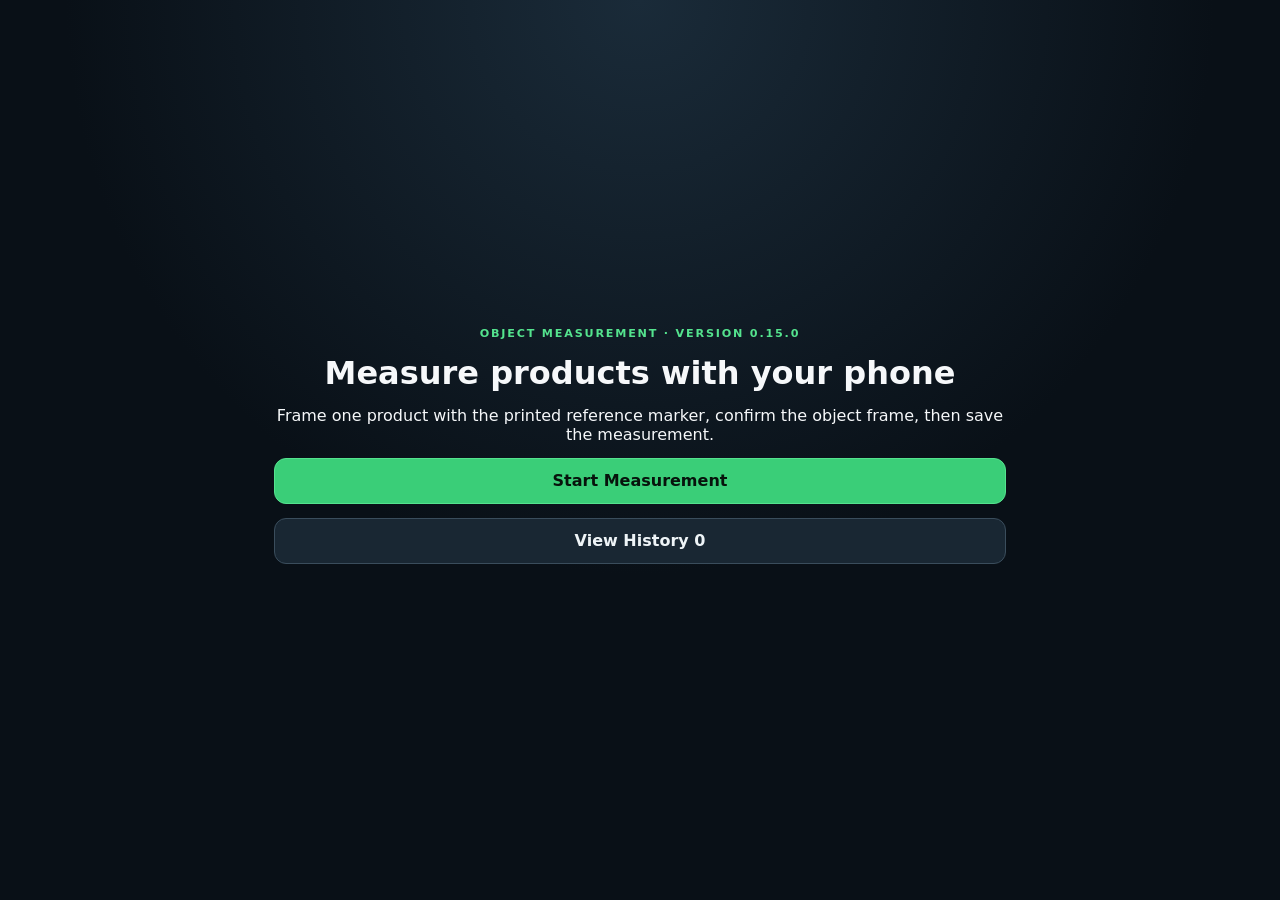
<file: index.html>
<!doctype html>
<html lang="en">
<head>
  <meta charset="UTF-8">
  <meta name="viewport" content="width=device-width, initial-scale=1, viewport-fit=cover">
  <meta name="theme-color" content="#101820">
  <meta name="apple-mobile-web-app-capable" content="yes">
  <meta name="apple-mobile-web-app-status-bar-style" content="black-translucent">
  <title>Live Object Frame</title>
  <link rel="manifest" href="manifest.webmanifest">
  <link rel="icon" href="icon.svg" type="image/svg+xml">
  <link rel="stylesheet" href="styles.css?v=0.15.0">
</head>
<body>
  <main id="homePage" class="home-page">
    <p class="eyebrow">OBJECT MEASUREMENT · VERSION 0.15.0</p>
    <h1>Measure products with your phone</h1>
    <p>Frame one product with the printed reference marker, confirm the object frame, then save the measurement.</p>
    <button id="startMeasurementButton" class="primary" type="button">Start Measurement</button>
    <button id="homeHistoryButton" type="button">View History <span id="homeHistoryCount">0</span></button>
  </main>

  <main id="measurementPage" class="app-shell" hidden>
    <header class="topbar">
      <div>
        <p class="eyebrow">PHASE 2B · VERSION 0.15.0</p>
        <h1>Live Object Frame</h1>
      </div>
      <div class="header-actions">
        <button id="homeButton" class="compact" type="button">Home</button>
        <button id="historyButton" class="compact" type="button">History <span id="historyCount">0</span></button>
        <span id="cameraState" class="pill idle">Camera off</span>
      </div>
    </header>

    <section class="viewer" id="viewer" aria-label="Live camera preview">
      <button id="newItemButton" class="new-item-corner" type="button">New Item</button>
      <video id="camera" autoplay muted playsinline></video>
      <canvas id="overlay"></canvas>
      <div id="emptyState" class="empty-state">
        <div class="camera-icon" aria-hidden="true"></div>
        <strong>Camera is not running</strong>
        <span>Tap Open Camera to begin.</span>
      </div>
      <div id="tapFocusIndicator" class="tap-focus-indicator" hidden></div><div class="safe-guide" aria-hidden="true"></div>
      <div id="liveMessage" class="live-message">Place one item near the centre</div>
      <button id="captureButton" class="capture-fab" type="button" aria-label="Capture object" title="Capture object" disabled>
        <svg viewBox="0 0 24 24" aria-hidden="true"><path d="M9 4 10.4 2h3.2L15 4h3.5A3.5 3.5 0 0 1 22 7.5v10a3.5 3.5 0 0 1-3.5 3.5h-13A3.5 3.5 0 0 1 2 17.5v-10A3.5 3.5 0 0 1 5.5 4H9Zm3 4a5 5 0 1 0 0 10 5 5 0 0 0 0-10Zm0 2.2a2.8 2.8 0 1 1 0 5.6 2.8 2.8 0 0 1 0-5.6Z"/></svg>
      </button>
    </section>

    <section class="controls">
      <button id="startButton" class="primary" type="button">Open Camera</button>
      <button id="calibrateButton" type="button" hidden disabled>Set Empty Background</button><button id="detectButton" type="button" hidden disabled>Detect Object</button>
      <div class="upload-control-row"><button id="uploadImageButton" type="button">Upload Image</button><input id="uploadImageInput" type="file" accept="image/*" hidden></div>
    </section>

    <div class="reference-picker"><label for="referenceSize">Reference Paper Size</label><select id="referenceSize"><option value="5">5 × 5 cm</option><option value="10">10 × 10 cm</option><option value="15">15 × 15 cm</option></select><a id="referenceDownload" href="reference/5cm_reference_marker.pdf" target="_blank" rel="noopener">Print selected marker (PDF)</a><small id="placementHint"></small></div>
    <section class="status-card" aria-live="polite">
      <div>
        <span class="label">Detection</span>
        <strong id="detectionStatus">Waiting for camera</strong>
      </div>
      <div>
        <span class="label">Confidence</span>
        <strong id="confidence">—</strong>
      </div>
      <div>
        <span class="label">Processing</span>
        <strong id="fps">—</strong>
      </div>
      <div>
        <span class="label">B&amp;W Reference Marker</span>
        <strong id="markerStatus">Checked after Capture</strong>
      </div>
    </section>

    <section class="dual-config"><div class="placement-title">Item Placement</div><select id="itemPlacement" hidden aria-label="Item Placement"><option value="upright">Upright</option><option value="horizontal">Horizontal</option></select><div class="placement-examples" aria-label="Item placement examples"><button type="button" class="placement-example" data-placement="upright" aria-pressed="true"><svg viewBox="0 0 140 100" aria-label="Upright standing box"><polygon points="45,18 87,18 110,34 68,34" fill="#a7c8ec"/><polygon points="68,34 110,34 110,89 68,89" fill="#5884ba"/><polygon points="45,18 68,34 68,89 45,73" fill="#7ba7d6"/><path d="M45 18H87L110 34V89H68L45 73Z M68 34V89 M45 18L68 34L110 34" fill="none" stroke="#24486e" stroke-width="2"/></svg><strong>Upright</strong><small>Standing tall</small></button><button type="button" class="placement-example" data-placement="horizontal" aria-pressed="false"><svg viewBox="0 0 140 100" aria-label="Horizontal lying box"><polygon points="18,49 93,49 122,31 47,31" fill="#a7c8ec"/><polygon points="93,49 122,31 122,65 93,83" fill="#5884ba"/><polygon points="18,49 93,49 93,83 18,83" fill="#7ba7d6"/><path d="M18 49L47 31H122V65L93 83H18Z M18 49H93L122 31 M93 49V83" fill="none" stroke="#24486e" stroke-width="2"/></svg><strong>Horizontal</strong><small>Lying flat</small></button></div><div class="dual-nav"><button id="previousShot" type="button">← First image</button><strong id="shotIndicator">Image 1 / 2</strong><button id="nextShot" type="button">Second image →</button></div><label>Current Image View <select id="shotView"><option value="front">Front view</option><option value="side">Side view</option><option value="top">Top view</option><option value="blank">Blank (second only)</option></select></label><p id="dualStatus" class="measurement-note">Capture and confirm the first image, then move to the second.</p><div id="combinedDimensions" class="dual-summary">Length — · Width — · Height —</div><button id="saveDualItem" type="button" class="primary" disabled>Save Both Images</button></section><section id="captureResult" class="capture-result" hidden>
      <div class="result-heading">
        <div>
          <p class="eyebrow">CAPTURE ANALYSIS</p>
          <h2>Object captured</h2>
        </div>
        <button id="closeResultButton" class="compact" type="button">Close</button>
      </div>
      <div id="frameEditorStage" class="frame-editor-stage">
        <div id="editorScroll" class="editor-scroll"><canvas id="frameEditor" aria-label="Captured photo frame editor"></canvas></div><p class="measurement-note">Pinch with two fingers to zoom and move the photo. On desktop, use the mouse wheel to zoom; drag outside the frame to pan.</p>
        <p id="editorHint" class="measurement-note">Review the suggested frame. Choose Manual Frame to move or resize it.</p>
        <div class="editor-toolbar">
          <button id="useSystemFrame" class="primary" type="button">Use System Frame</button>
          <button id="manualFrame" type="button">Manual Frame</button>
          <button id="manualMarkerButton" type="button">Manual Marker (4 corners)</button>
          <button id="undoFrame" class="compact" type="button" disabled>Undo</button>
          <button id="redoFrame" class="compact" type="button" disabled>Redo</button>
          <button id="resetFrame" class="compact" type="button">Reset</button>
        </div>
        <button id="confirmFrame" class="save-button" type="button">Confirm Frame &amp; Measure</button>
      </div>
      <div id="resultImageStage" class="result-image-stage"><img id="capturedPreview" alt="Measured object with frame and dimensions" hidden><canvas id="resultFrameOverlay" aria-label="Drag the green frame or its corners to adjust measurements" hidden></canvas></div>
      <div id="manualMeasurement" class="manual-measurement" hidden><strong>Measurement Result (editable)</strong><div class="measurement-inputs"><label>Horizontal (cm)<input id="editHorizontalCm" type="number" min="0.01" max="10000" step="0.01" inputmode="decimal"></label><label>Vertical (cm)<input id="editVerticalCm" type="number" min="0.01" max="10000" step="0.01" inputmode="decimal"></label></div><small>Changes update this image's measurements and the final item dimensions automatically.</small></div>
      <div class="capture-metrics">
        <div><span>Analysis status</span><strong id="analysisStatus">—</strong></div>
        <div><span>Reason</span><strong id="analysisReason">—</strong></div>
        <div><span>Horizontal size</span><strong id="horizontalSize">—</strong></div>
        <div><span>Vertical size</span><strong id="verticalSize">—</strong></div>
        <div><span>Reference scale</span><strong id="referenceScale">—</strong></div>
        <div><span>Object pixels</span><strong id="pixelSize">—</strong></div>
        <div><span>Camera image</span><strong id="imageSize">—</strong></div>
        <div><span>Frame coverage</span><strong id="frameCoverage">—</strong></div>
      </div>
      <p class="measurement-note">Each confirmed image contributes two dimensions. Use the navigation above to capture or review the other image. Save Item stores both images together.</p>


    </section>

    <details class="settings">
      <summary>Detection settings</summary>
      <label>
        <span>Foreground sensitivity</span>
        <output id="thresholdValue">42</output>
        <input id="threshold" type="range" min="20" max="90" value="38" step="1">
      </label>
      <label>
        <span>Minimum object size</span>
        <output id="areaValue">0.2%</output>
        <input id="minArea" type="range" min="1" max="50" value="2" step="1">
      </label>
    </details>

    <section class="instructions">
      <h2>First test</h2>
      <ol>
        <li>Print the selected black-and-white marker at 100% / Actual Size.</li>
        <li>Tap <b>Open Camera</b> for live capture, or <b>Upload Image</b> to analyze a saved photo. Uploaded photos do not require empty-background calibration.</li>
        <li>While the scene is empty, tap <b>Set Empty Background</b> and keep the phone still.</li>
        <li>Place the item and one marker in the measurement plane, then tap <b>Detect Object</b>.</li>
        <li>Make sure the green frame contains the complete item. Keep the marker visible elsewhere inside the camera view.</li>
        <li>If the live item frame does not appear, Capture is still available and the photo will be analysed after shooting.</li>
        <li>Tap the round Camera icon.</li>
        <li>The captured photo is then analysed for the marker and item separately.</li>
        <li><b>Foreground sensitivity:</b> lower it when a pale/low-contrast item is not detected; raise it when shadows or background are included in the frame.</li>
        <li><b>Minimum object size:</b> lower it for a small product that is ignored; raise it when tiny background marks are framed as the product.</li>
      </ol>
    </section>
  </main>

  <dialog id="barcodeDialog" class="app-dialog">
    <form id="barcodeForm" method="dialog">
      <div class="product-dialog-heading"><p class="eyebrow">PRODUCT IDENTIFICATION</p><button id="closeBarcodeDialog" type="button" class="compact" aria-label="Close and return Home">✕ Close</button></div>
      <h2>Enter Product Barcode</h2>
      <label class="dialog-field">
        <span>Barcode</span>
        <input id="barcodeInput" type="text" autocomplete="off" enterkeyhint="done" placeholder="Key in product barcode" required>
      </label>
      <div class="product-photo-input"><label>Item Photo (required)</label><div class="product-photo-actions"><button id="takeProductPhoto" type="button" aria-label="Capture Item Photo" title="Capture Item Photo">📷</button><button id="uploadProductPhoto" type="button" aria-label="Upload Image" title="Upload Image">⬆ <span>Upload Image</span></button></div><input id="productPhotoInput" type="file" accept="image/*" hidden><input id="productPhotoCamera" type="file" accept="image/*" capture="environment" hidden><img id="productPhotoPreview" alt="Item photo preview" hidden><div id="photoEditControls" hidden><div class="photo-rotate-row"><button id="rotatePhotoLeft" type="button" aria-label="Rotate left" title="Rotate left">↶</button><span>Rotate</span><button id="rotatePhotoRight" type="button" aria-label="Rotate right" title="Rotate right">↷</button></div><div class="photo-edit-actions"><button id="cropProductPhoto" type="button" title="Crop Image" aria-label="Crop Image">✂</button></div><div id="cropPhotoStage" hidden><canvas id="cropPhotoCanvas"></canvas><small>Drag the green frame to move it, or drag its handles to resize.</small></div><div id="cropPhotoActions" hidden><button id="applyProductCrop" type="button" hidden title="Apply Crop" aria-label="Apply Crop">✓</button><button id="cancelProductCrop" type="button" hidden title="Cancel Crop" aria-label="Cancel Crop">✕</button></div></div><small>Required before Continue. This photo will appear in Item Dimensions.</small></div><p id="barcodeMessage" class="dialog-message">Key in the barcode or scan it using the phone camera.</p>
      <video id="barcodeVideo" class="barcode-video" autoplay muted playsinline hidden></video>
      <div class="dialog-actions">
        <button id="scanBarcodeButton" type="button">Scan Barcode</button>
        <button id="stopBarcodeScanButton" type="button" hidden>Stop Scan</button>
        <button class="primary" type="submit">Continue</button>
      </div>
    </form>
  </dialog>

  <dialog id="duplicateBarcodeDialog" class="app-dialog">
    <p class="eyebrow">DUPLICATE BARCODE</p>
    <h2>This barcode already exists</h2>
    <p id="duplicateBarcodeMessage" class="dialog-message"></p>
    <div class="dialog-actions three-actions">
      <button id="cancelDuplicateButton" type="button">Cancel</button>
      <button id="keepDuplicateButton" type="button">Keep Duplicate</button>
      <button id="replaceDuplicateButton" class="primary" type="button">Replace</button>
    </div>
  </dialog>

  <dialog id="saveRecordDialog" class="app-dialog">
    <p class="eyebrow">CURRENT PRODUCT</p>
    <h2>Save this measurement record?</h2>
    <p id="saveRecordSummary" class="dialog-message"></p>
    <div class="dialog-actions three-actions">
      <button id="cancelNextItemButton" type="button">Cancel</button>
      <button id="skipSaveButton" type="button">Don't Save</button>
      <button id="saveRecordButton" class="primary" type="button">Save Record</button>
    </div>
  </dialog>

  <dialog id="historyDialog" class="app-dialog history-dialog">
    <div class="result-heading">
      <div><p class="eyebrow">LOCAL RECORDS</p><h2>View History</h2></div>
      <button id="closeHistoryButton" class="compact" type="button">Close</button>
    </div>
    <div id="historyChoice" class="history-choice"><p>Select a table to view</p><button id="showImageDetails" type="button">Image Details</button><button id="showItemDimensions" type="button">Item Dimensions</button></div><div id="historyRecords" hidden><div class="history-controls"><button id="historyBack" type="button">← Back</button><strong id="historyCurrentTitle"></strong><select id="historyView" aria-label="History table"><option value="details">Image Details</option><option value="dimensions">Item Dimensions</option></select><label><input type="checkbox" id="selectAllHistory"> Select All</label><button id="deleteSelectedHistory" type="button" title="Delete selected records" disabled>🗑 Delete</button></div>
    <div class="history-table-wrap"><table class="history-table"><thead id="historyTableHead"></thead><tbody id="historyTableBody"></tbody></table><p id="emptyHistory" class="dialog-message">No saved records yet.</p></div>
    </div><div id="exportNotice" class="export-notice" hidden>
      <strong id="exportNoticeTitle"></strong>
      <span id="exportNoticeFilename"></span>
      <a id="exportFileLink" class="download-button" download hidden>Download File</a>
    </div>
    <div class="dialog-actions">
      
      <button id="exportImagesButton" type="button">⬇ ZIP</button>
      <button id="exportHistoryButton" class="primary" type="button">⬇ Excel</button>
    </div>
  </dialog>

  <canvas id="processingCanvas" hidden></canvas>
  <script src="app.js?v=0.15.0" defer></script>
</body>
</html>
</file>
<file: styles.css>
:root {
  color-scheme: dark;
  font-family: Inter, ui-sans-serif, system-ui, -apple-system, BlinkMacSystemFont, "Segoe UI", sans-serif;
  background: #091017;
  color: #f6f8fa;
  --accent: #54e38e;
  --muted: #9eabb8;
  --panel: #121d27;
  --line: #263746;
}

* { box-sizing: border-box; }

body {
  margin: 0;
  min-height: 100vh;
  background: radial-gradient(circle at top, #1a2b39 0, #091017 52%);
}

button, input { font: inherit; }

.app-shell, .home-page {
  width: min(100%, 760px);
  margin: 0 auto;
  padding: max(18px, env(safe-area-inset-top)) 14px max(28px, env(safe-area-inset-bottom));
}
.home-page { min-height: 100vh; display: grid; align-content: center; gap: 14px; text-align: center; }
.home-page[hidden] { display: none; }
.home-page h1, .home-page p { margin: 0; }
.home-page > button { width: 100%; }

.topbar, .status-card, .controls { display: flex; }
.topbar { align-items: center; justify-content: space-between; gap: 14px; margin-bottom: 14px; }
.eyebrow { margin: 0 0 2px; color: var(--accent); font-size: 0.7rem; font-weight: 800; letter-spacing: 0.16em; }
h1 { margin: 0; font-size: clamp(1.35rem, 5vw, 2rem); }

.pill {
  flex: 0 0 auto;
  padding: 7px 10px;
  border-radius: 999px;
  background: #26333e;
  color: #c4ced6;
  font-size: 0.76rem;
  font-weight: 750;
}
.pill.live { background: rgba(84, 227, 142, 0.16); color: #76f0a7; }

.viewer {
  position: relative;
  overflow: hidden;
  width: 100%;
  aspect-ratio: 3 / 4;
  border: 1px solid #344755;
  border-radius: 22px;
  background: #05090d;
  box-shadow: 0 18px 55px rgba(0,0,0,.35);
}

#camera, #overlay {
  position: absolute;
  inset: 0;
  width: 100%;
  height: 100%;
  object-fit: contain;
}

#overlay { pointer-events: none; }

.empty-state {
  position: absolute;
  inset: 0;
  display: grid;
  place-content: center;
  justify-items: center;
  gap: 8px;
  color: var(--muted);
  text-align: center;
}
.empty-state strong { color: #e8edf1; }
.camera-icon { width: 56px; height: 38px; border: 3px solid #516270; border-radius: 10px; position: relative; margin-bottom: 8px; }
.camera-icon::before { content: ""; position: absolute; width: 16px; height: 16px; border: 3px solid #516270; border-radius: 50%; left: 17px; top: 8px; }
.camera-icon::after { content: ""; position: absolute; width: 18px; height: 7px; border-radius: 4px 4px 0 0; background: #516270; left: 6px; top: -9px; }

.safe-guide {
  position: absolute;
  inset: 8%;
  border: 1px dashed rgba(255,255,255,.26);
  border-radius: 16px;
  pointer-events: none;
}
.live-message {
  position: absolute;
  left: 50%;
  bottom: 14px;
  transform: translateX(-50%);
  width: max-content;
  max-width: calc(100% - 28px);
  padding: 8px 12px;
  border-radius: 10px;
  background: rgba(4, 9, 13, .72);
  color: #e7edf2;
  font-size: .82rem;
  text-align: center;
  backdrop-filter: blur(8px);
}

.status-card {
  gap: 8px;
  margin: 12px 0;
}
.controls { margin: 12px 0; }
.status-card > div {
  flex: 1;
  min-width: 0;
  padding: 11px 9px;
  border: 1px solid var(--line);
  border-radius: 13px;
  background: rgba(18,29,39,.9);
  text-align: center;
}
.label { display: block; color: var(--muted); font-size: .67rem; margin-bottom: 3px; }
.status-card strong { display: block; overflow: hidden; color: #f4f7f9; font-size: .78rem; text-overflow: ellipsis; white-space: nowrap; }

.controls { flex-wrap: wrap; gap: 8px; }
button {
  flex: 1 1 170px;
  min-height: 46px;
  padding: 10px 13px;
  border: 1px solid #3a4d5c;
  border-radius: 12px;
  background: #192733;
  color: #eef4f7;
  font-weight: 750;
  cursor: pointer;
}
button.primary { border-color: #54e38e; background: #3ace78; color: #07130c; }
button:disabled { cursor: not-allowed; opacity: .42; }
.capture-fab {
  position: absolute;
  right: 16px;
  bottom: 58px;
  z-index: 4;
  display: grid;
  place-items: center;
  width: 62px;
  min-height: 62px;
  padding: 0;
  border: 4px solid rgba(255,255,255,.92);
  border-radius: 50%;
  background: #1674ba;
  box-shadow: 0 8px 24px rgba(0,0,0,.45);
}
.capture-fab svg { width: 30px; height: 30px; fill: white; }
.capture-fab:disabled { background: #4d5a64; opacity: .62; }

.capture-result {
  margin-top: 14px;
  padding: 14px;
  border: 1px solid #31526b;
  border-radius: 17px;
  background: #101d27;
}
.result-heading { display: flex; align-items: center; justify-content: space-between; gap: 12px; margin-bottom: 12px; }
.result-heading h2 { margin: 0; font-size: 1.08rem; }
button.compact { flex: 0 0 auto; min-height: 38px; padding: 7px 12px; }
#capturedPreview { display: block; width: 100%; max-height: 420px; object-fit: contain; border-radius: 12px; background: #05090d; }
.capture-metrics { display: grid; grid-template-columns: repeat(3, 1fr); gap: 8px; margin-top: 10px; }
.capture-metrics > div { min-width: 0; padding: 9px 6px; border: 1px solid var(--line); border-radius: 10px; text-align: center; }
.capture-metrics span { display: block; color: var(--muted); font-size: .68rem; }
.capture-metrics strong { display: block; margin-top: 3px; font-size: .78rem; overflow: hidden; text-overflow: ellipsis; }
.measurement-note { margin: 11px 1px; color: #aebbc5; font-size: .77rem; line-height: 1.45; }
.download-button, .save-button { display: block; width: 100%; padding: 12px; border-radius: 11px; color: #eef7fc; font-weight: 750; text-align: center; text-decoration: none; }
.save-button { margin-bottom: 8px; border-color: #54e38e; background: #278f55; }
.download-button { background: #213544; }
.fallback-download { font-size: .78rem; color: #bdc9d1; }

.settings, .instructions {
  margin-top: 14px;
  padding: 14px;
  border: 1px solid var(--line);
  border-radius: 15px;
  background: rgba(18,29,39,.76);
}
.settings summary { cursor: pointer; color: #dfe7ec; font-weight: 750; }
.settings label { display: grid; grid-template-columns: 1fr auto; gap: 6px 12px; margin-top: 15px; color: #d6dfe5; font-size: .85rem; }
.settings input { grid-column: 1 / -1; width: 100%; accent-color: var(--accent); }
.settings output { color: var(--accent); font-weight: 800; }
.instructions h2 { margin: 0 0 8px; font-size: 1rem; }
.instructions ol { margin: 0; padding-left: 20px; color: #c1ccd4; font-size: .83rem; line-height: 1.55; }
.frame-editor-stage { margin-top: 12px; }
#frameEditor { display: block; width: 100%; height: auto; border-radius: 12px; background: #05080a; touch-action: none; }
.editor-toolbar { display: flex; flex-wrap: wrap; gap: 8px; margin: 10px 0; }
.editor-toolbar button { flex: 1 1 130px; }
.editor-toolbar button.active { outline: 2px solid var(--accent); outline-offset: 2px; }
.header-actions { display: flex; align-items: center; gap: 8px; }
.next-item-button { width: 100%; margin-top: 10px; }
.app-dialog { width: min(92vw, 560px); max-height: 88vh; overflow: auto; border: 1px solid #31424c; border-radius: 18px; padding: 20px; color: #eef5f7; background: #101820; box-shadow: 0 24px 80px rgba(0,0,0,.55); }
.app-dialog::backdrop { background: rgba(2, 7, 10, .78); backdrop-filter: blur(5px); }
.app-dialog h2 { margin: 4px 0 14px; }
.dialog-field { display: grid; gap: 7px; color: #c8d3d9; }
.dialog-field input { width: 100%; box-sizing: border-box; border: 1px solid #3a4c56; border-radius: 10px; padding: 13px 14px; color: #fff; background: #0a1115; font-size: 1.05rem; }
.dialog-message { color: #b9c6cd; line-height: 1.45; }
.dialog-actions { display: flex; flex-wrap: wrap; justify-content: flex-end; gap: 8px; margin-top: 15px; }
.dialog-actions button { flex: 1 1 130px; }
.barcode-video { width: 100%; max-height: 45vh; margin-top: 10px; border-radius: 12px; background: #000; object-fit: cover; }
.history-dialog { width: min(96vw, 900px); }
.history-table-wrap { overflow-x: auto; }
.history-table { width: 100%; border-collapse: collapse; min-width: 720px; font-size: .84rem; }
.history-table th, .history-table td { padding: 10px; border-bottom: 1px solid #2c3b43; text-align: left; white-space: nowrap; }
.history-table th { color: var(--accent); }
.history-thumb { width: 64px; height: 52px; border-radius: 7px; object-fit: contain; background: #05080a; cursor: pointer; }
.export-notice { display: grid; gap: 7px; margin-top: 14px; padding: 12px; border: 1px solid #36515f; border-radius: 12px; background: #0b1419; }
.export-notice[hidden] { display: none; }
.export-notice span { color: #b9c6cd; overflow-wrap: anywhere; }

@media (orientation: landscape) and (max-height: 600px) {
  .app-shell { width: min(100%, 1050px); }
  .viewer { aspect-ratio: 16 / 9; }
}

@media (max-width: 430px) {
  .capture-metrics { grid-template-columns: 1fr; }
  .capture-metrics > div { display: flex; justify-content: space-between; gap: 10px; text-align: left; }
  .capture-metrics strong { margin-top: 0; }
}

.reference-picker{display:flex;align-items:center;gap:12px;flex-wrap:wrap;padding:12px 16px;background:#f3f8f7;border-radius:12px;margin:10px 0}.reference-picker select{font-size:16px;padding:8px;border:1px solid #abc9c0;border-radius:8px}.reference-picker small{flex-basis:100%;color:#52665f}.reference-picker a{color:#17634f}.tap-focus-indicator{position:absolute;z-index:9;width:58px;height:58px;border:2px solid #f8cb47;border-radius:8px;transform:translate(-50%,-50%);pointer-events:none;box-shadow:0 0 0 1px #3335}

.dual-config{padding:16px;border:1px solid #bfd1e4;border-radius:14px;margin:14px 0;display:grid;gap:10px}.dual-config label{display:grid;gap:5px;font-weight:600}.dual-config select{width:100%;padding:10px;border-radius:8px}.dual-nav{display:flex;justify-content:space-between;align-items:center;gap:6px}.dual-nav button{padding:9px;font-size:13px}.dual-summary{padding:12px;border-radius:9px;background:#eaf4ff;color:#153958;font-weight:700}.dual-config[hidden]{display:none}

.product-photo-input{display:grid;gap:9px;margin:12px 0;padding:12px;border:1px solid #3a4c56;border-radius:12px}.product-photo-actions{display:flex;gap:8px;flex-wrap:wrap}.product-photo-actions button{flex:1;min-width:125px}.product-photo-input img{max-height:155px;max-width:100%;object-fit:contain;border-radius:8px}.product-photo-input small{color:#aebbc7}

/* Upload sits on its own row below Detect Object. */
.upload-control-row { flex-basis: 100%; display: flex; }
.upload-control-row button { width: 100%; }

.history-controls{display:flex;align-items:center;flex-wrap:wrap;gap:10px;margin:12px 0}.history-controls select{max-width:190px}.history-thumb{width:64px;height:64px;object-fit:contain}#photoEditControls{margin-top:10px;display:flex;flex-wrap:wrap;gap:8px}#cropPhotoStage{width:100%;flex-basis:100%}#cropPhotoCanvas{width:100%;max-height:350px;object-fit:contain;touch-action:none;border:1px solid #64748b}#productPhotoPreview{max-height:240px;object-fit:contain}
#photoEditControls[hidden],#cropPhotoStage[hidden],#applyProductCrop[hidden],#cancelProductCrop[hidden]{display:none!important}

.history-choice {padding:24px 4px;text-align:center}.history-choice p{margin:0 0 18px}.history-choice button{margin:6px;min-width:170px;min-height:54px;font-weight:700}.history-choice[hidden],#historyRecords[hidden]{display:none!important}#historyCurrentTitle{margin-right:auto}

/* v0.13.8: keep touch targets away from Android's edge-back zones. */
.frame-editor-stage { padding-inline: 38px; box-sizing: border-box; }
.editor-scroll { width:100%; overflow:hidden; overscroll-behavior:contain; border-radius:12px; position:relative; touch-action:none; }
.editor-scroll #frameEditor { width:100%; max-width:none; touch-action:none; user-select:none; -webkit-user-select:none; -webkit-touch-callout:none; transform-origin:0 0; }

@media(max-width:420px) { .frame-editor-stage {padding-inline:36px;} }

/* Single New Item control, anchored inside the camera preview. */
.viewer { position: relative; }
.new-item-corner { position: absolute; top: 12px; right: 12px; z-index: 8; padding: 9px 12px; border-radius: 9px; background: #18364f; color: #fff; border: 1px solid #92b8d0; font-weight: 650; cursor: pointer; }

.product-dialog-heading{display:flex;align-items:center;justify-content:space-between;gap:12px}
.product-dialog-heading .eyebrow{margin:0}
.product-dialog-heading button{flex-shrink:0}

#cropPhotoActions{display:flex;gap:8px;width:100%;flex-basis:100%;justify-content:flex-end}
#cropPhotoActions[hidden]{display:none!important}

.photo-rotate-row{display:grid;grid-template-columns:1fr auto 1fr;align-items:center;gap:12px;text-align:center}.photo-rotate-row button{font-size:24px;min-height:42px}.photo-rotate-row span{font-weight:600}

/* Crop frame stays aligned with photo pixels on every screen size. */
#cropPhotoCanvas{display:block;width:100%;height:auto;max-height:none;object-fit:fill;touch-action:none;user-select:none;-webkit-user-select:none}

.placement-examples{display:grid;grid-template-columns:1fr 1fr;gap:10px}.placement-example{display:flex;flex-direction:column;align-items:center;gap:2px;padding:8px;border:2px solid #d7e1ec;border-radius:12px;background:#f8fbff}.placement-example.selected{border-color:#2488d6;background:#eaf5ff}.placement-example svg{width:100%;max-width:155px;height:94px}.placement-example small{font-weight:400;color:#5b7185}.manual-measurement{padding:12px;border:1px solid #91badc;border-radius:12px;background:#f2f8ff;margin-top:12px}.measurement-inputs{display:grid;grid-template-columns:1fr 1fr;gap:10px;margin:10px 0}.measurement-inputs label{font-weight:600;font-size:.85rem}.measurement-inputs input{width:100%;box-sizing:border-box;padding:10px;border:1px solid #a8bed2;border-radius:8px;font-size:1rem}.manual-measurement small{color:#5b7185}

.result-image-stage{position:relative;width:100%;max-width:100%;touch-action:pan-y}
#resultFrameOverlay{position:absolute;z-index:2;touch-action:none;cursor:crosshair;border-radius:12px}

/* v0.14.9: image placement picker and compact photo controls */
.placement-example{cursor:pointer;font:inherit;color:inherit;min-width:0}.placement-example:disabled{opacity:.65;cursor:not-allowed}.placement-example:focus-visible{outline:3px solid #2488d6;outline-offset:3px}.placement-title{font-weight:700;margin-bottom:8px}.photo-edit-actions{display:flex;gap:8px}.photo-edit-actions button,.product-photo-actions button{min-width:46px;min-height:44px;font-size:23px}.product-photo-actions button{flex:1}.photo-edit-actions button{flex:1}

/* Keep the focus target visible even with existing viewer overlay styles. */
.tap-focus-indicator[hidden]{display:none!important}
.tap-focus-indicator:not([hidden]){display:block!important}
</file>
